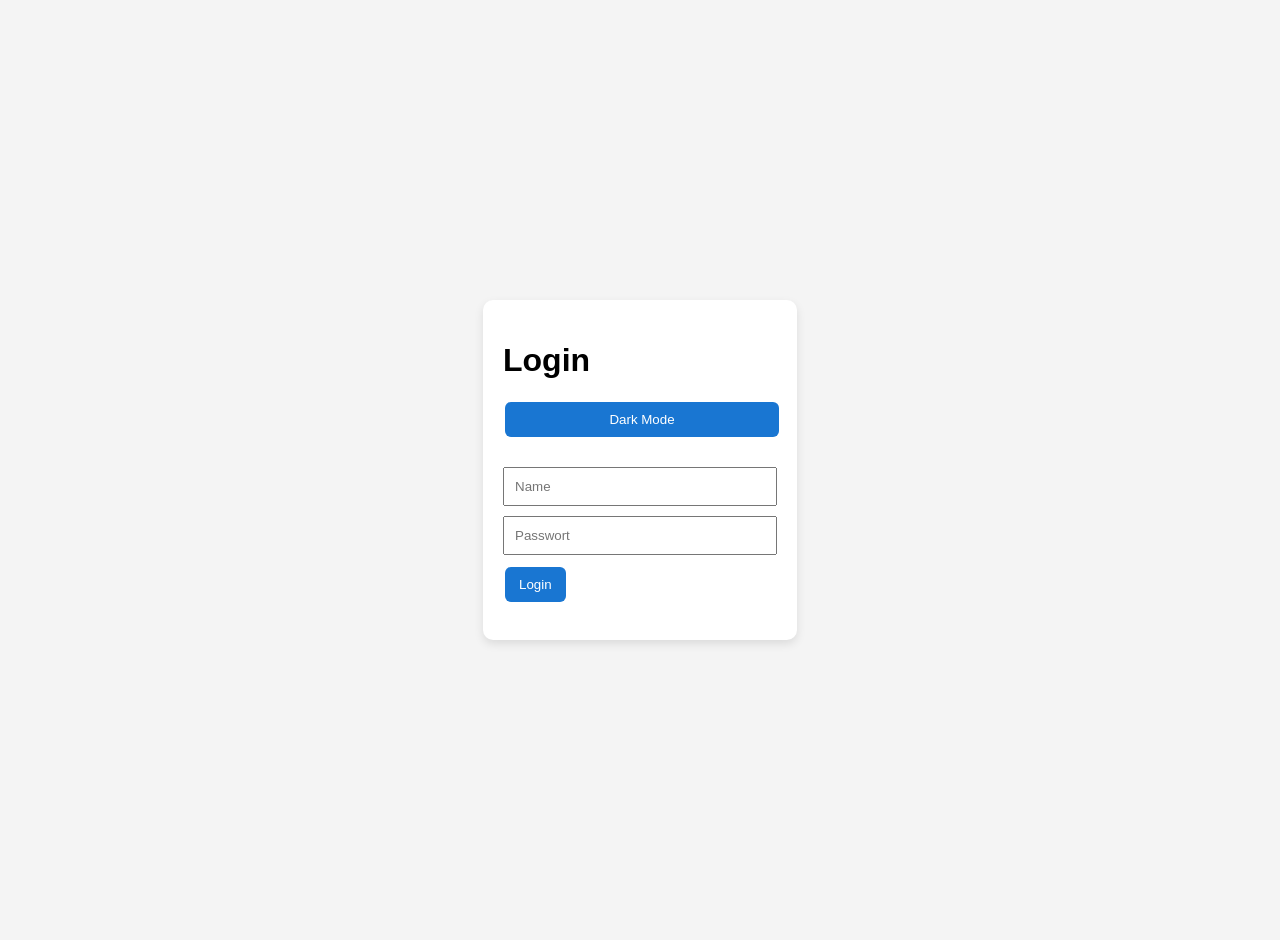
<file: index.html>
<!DOCTYPE html>
<html lang="de">
<head>
  <meta charset="UTF-8">
  <title>Login</title>
  <link rel="stylesheet" href="style/style.css">
</head>

<body>
  <main class="center">
    <div class="card">
      <h1>Login</h1>
      <button onclick="toggleDarkMode()" style="margin-bottom: 20px; width: 100%;">Dark Mode</button>

      <form id="loginForm">
        <input type="text" id="username" placeholder="Name" required>
        <input type="text" id="password" placeholder="Passwort" required>
        <button type="submit">Login</button>
      </form>

      <p id="error"></p>
    </div>
  </main>
  
  <script src="script/main.js"></script>
</body>
</html>
</file>
<file: style/style.css>
body {
  font-family: Arial, sans-serif;
  margin: 0;
  background: #f4f4f4;
}

main {
  padding: 20px;
}

.center {
  display: flex;
  height: 100vh;
  justify-content: center;
  align-items: center;
}

.card {
  background: white;
  padding: 20px;
  border-radius: 10px;
  margin: 10px 0px;
  box-shadow: 0 4px 10px rgba(0, 0, 0, 0.1);
}

input[type="text"] {
  display: block;
  margin: 10px 0;
  padding: 10px;
  width: 250px;
}

input[type="range"] {
  width: 250px;
  margin: 10px 0;
}

button {
  padding: 10px 14px;
  cursor: pointer;
  margin: 2px;
  border: none;
  border-radius: 6px;
  background: #1976d2;
  color: white;
  transition: 0.25s ease;
}

button:hover {
  background: #1565c0;
}

.logout-btn {
  margin-left: auto;
}

.add-btn {
  margin-left: auto;
}

.dark-mode-btn {
  position: fixed;
  bottom: 15px;
  left: 15px;
  margin: 0;
}


nav {
  background: #333;
  color: white;
  padding: 10px;
  display: flex;
  align-items: center;
}

nav a {
  color: white;
  margin: 4px;
  text-decoration: none;
}

nav a:hover {
  text-decoration: underline;
}

.dashboard-grid {
  display: grid;
  grid-template-columns: repeat(2, minmax(0, 1fr));
  gap: 16px;
  margin: 8px 0;
}

@media (max-width: 700px) {
  .dashboard-grid {
    grid-template-columns: 1fr;
  }
}


.dash-card {
  --hue: 0;
  --p: 0%;

  display: block;
  padding: 18px 18px 16px;
  border-radius: 14px;
  text-decoration: none;
  color: #1f1f1f;

  background: linear-gradient(
    135deg,
    hsl(var(--hue), 55%, 88%),
    hsl(var(--hue), 55%, 78%)
  );

  box-shadow: 0 6px 16px rgba(0, 0, 0, 0.10);
  transition: transform 0.18s ease, box-shadow 0.18s ease;
}

.dash-card:hover {
  transform: translateY(-2px);
  box-shadow: 0 10px 22px rgba(0, 0, 0, 0.12);
}

.dash-top {
  display: flex;
  justify-content: space-between;
  align-items: baseline;
  gap: 12px;
}

.dash-top h2 {
  margin: 0;
  font-size: 20px;
}

.dash-percent {
  font-weight: 700;
  font-size: 18px;
}

.dash-bar {
  margin-top: 12px;
  height: 10px;
  border-radius: 999px;
  background: rgba(255, 255, 255, 0.55);
  overflow: hidden;
}

.dash-bar-fill {
  display: block;
  height: 100%;
  width: var(--p);
  border-radius: 999px;
  background: rgba(0, 0, 0, 0.18);
}

.dash-sub {
  margin: 10px 0 0;
  font-size: 13px;
  opacity: 0.8;
}

.add-task-flex-wrapper {
  display: flex;
  align-items: center;
}

.task {
  background: white;
  margin: 10px 0;
  padding: 10px;
  border-radius: 6px;
  box-shadow: 0 4px 10px rgba(0, 0, 0, 0.1);
}

h2 {
  margin-top: 30px;
}

#openTasks,
#doneTasks {
  background: #fffce0;
  padding: 10px;
  border-radius: 8px;
}

#doneTasks {
  background: #e0ffe0;
  padding: 10px;
  border-radius: 8px;
}

.modal-overlay {
  position: fixed;
  inset: 0;
  background: rgba(0, 0, 0, 0.55);

  display: flex;
  justify-content: center;
  align-items: center;

  opacity: 0;
  pointer-events: none;
  transition: opacity 0.25s ease;
  z-index: 1000;
}

.modal-overlay:not(.hidden) {
  opacity: 1;
  pointer-events: all;
}

.modal-card {
  width: min(420px, 92vw);
  transform: scale(0.95);
  opacity: 0;
  transition:
    transform 0.25s ease,
    opacity 0.25s ease;
}

.modal-overlay:not(.hidden) .modal-card {
  transform: scale(1);
  opacity: 1;
}

.modal-actions {
  display: flex;
  justify-content: flex-end;
  gap: 8px;
  margin-top: 12px;
}

body.modal-open {
  overflow: hidden;
}

body.dark-mode {
  background: #121212;
  color: #e0e0e0;
}

body.dark-mode .card,
body.dark-mode .task,
body.dark-mode .modal-card {
  background: #1e1e1e;
  color: #e0e0e0;
  box-shadow: 0 4px 10px rgba(0, 0, 0, 0.5);
}

body.dark-mode nav {
  background: #000000;
}

body.dark-mode input[type="text"] {
  background: #2a2a2a;
  color: #ffffff;
  border: 1px solid #444;
}

body.dark-mode input[type="text"]::placeholder {
  color: #aaaaaa;
}

body.dark-mode .dash-card {
  color: #1f1f1f; 
}

body.dark-mode #openTasks {
  background: #35331c;
}

body.dark-mode #doneTasks {
  background: #1c351c;
}

body.dark-mode .modal-overlay {
  background: rgba(0, 0, 0, 0.8);
}
</file>
